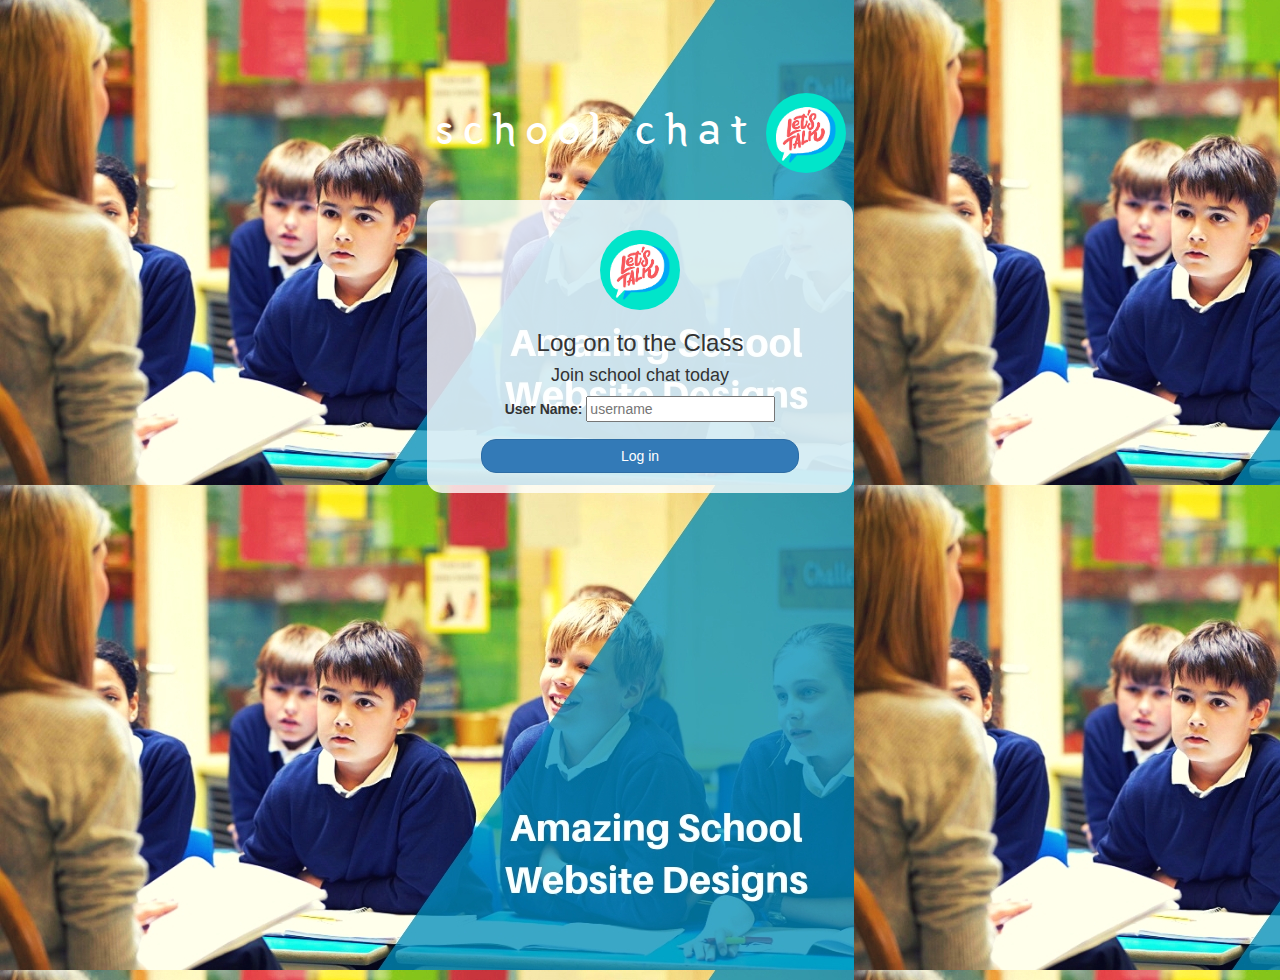
<file: index.html>
<!DOCTYPE html>
<html>
<head>
	<title>Super Chat</title>
<link href="https://fonts.googleapis.com/css?family=Yeon+Sung&display=swap" rel="stylesheet"><meta name="viewport" content="width=device-width, initial-scale=1">

<link rel="stylesheet" href="https://maxcdn.bootstrapcdn.com/bootstrap/3.4.0/css/bootstrap.min.css">
<script src="https://ajax.googleapis.com/ajax/libs/jquery/3.4.1/jquery.min.js"></script>
<script src="https://maxcdn.bootstrapcdn.com/bootstrap/3.4.0/js/bootstrap.min.js"></script>

<link rel="stylesheet" type="text/css" href="style.css">
<script src="chat.js"></script>
</head>
<body background="Best-school-websites.jpg">
<center>
	<h1 color="Black" class="header">	
		school chat	<sup>
	<img class="logo" src="lets_talk.png">
	</sup>
</h1>
	<div class="col-lg-4 col-md-6 col-sm-6 col-xs-11 login_div">
	<img src="lets_talk.png" class="logo">
		<h3 >Log on to the Class</h3>
		<h4 >Join school chat today</h4>
		<div class="form-group">
		  <label >User Name:</label>
		  <input type="text" id="username" class="from-control" placeholder="username">

		</div>
		<button onclick="AddUser()" id="login_button" class="btn btn-primary">Log in</button>
		<br><br>
	</div>
</center>
</body>
</html>
</file>
<file: style.css>
html, body
{
  height: 100%;
  margin: 0;
}

body
{
background-image:"Best-school-websites.jpg"
}

.header
{
	color: white;font-family: 'Yeon Sung';font-size: 45px;letter-spacing: 10px;margin-top: 80px;
}
.header img
{
	width: 80px;margin-left: -15px;
}

.login_div
{
	background: rgba(255,255,255,0.8);float: none;border-radius: 15px;
}

.logo
{
	width: 80px;margin-top: 30px;border-radius: 40px;
}

#login_button
{
	width: 80%;border-radius: 15px;
}

.room_name
{
	cursor: pointer;
	font-size: 20px;
}


#logout
{
	font-size: 20px; float: right;
}


#output
{
	padding: 10px; width:80%;background: rgba(255,255,255,0.8);border-radius: 15px;
}

.input_div_room_page
{
	width: 80%;
}

.input_div label
{
	color: white;font-size: 20px;
}


.input_div_message_page
{
	position: fixed;bottom: 0px;width: 100%;background: rgba(255,255,255,0.8);
}
.input_div_message_page label
{
	color: black;
}
.input_div_message_page #msg
{
	width: 80%;
}
.input_div_message_page button
{
	margin-top: 15px;
	width: 50%; 
}
.color_white
{
	color: white
}

.user_tick
{
	width:20px;
}
.message_h4
{
	padding-left:5px;color:grey;
}
</file>
